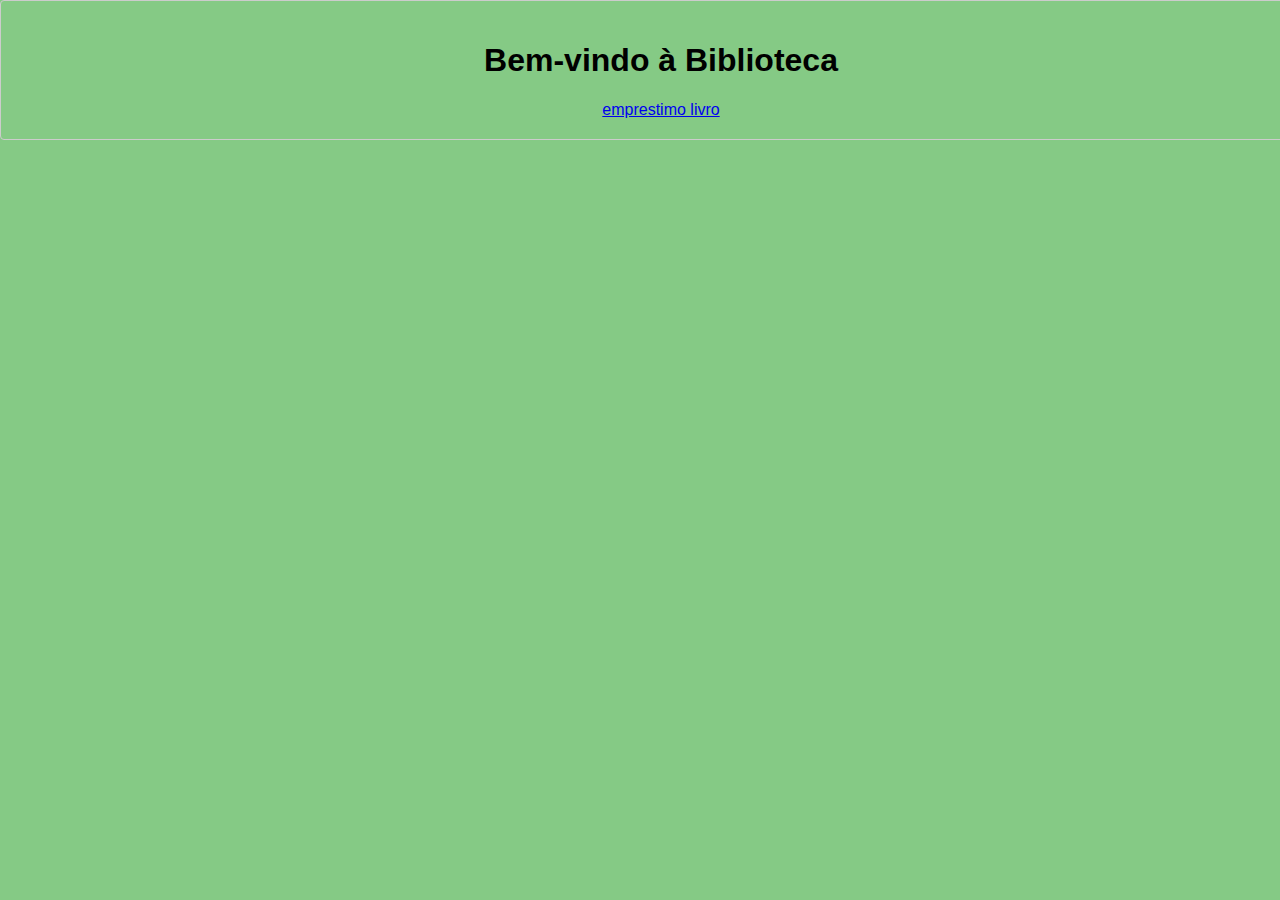
<file: biblioteca2/index.html>
<!DOCTYPE html>
<html>
<head>
    <title>Biblioteca</title>
    <link rel="stylesheet"  href="css1/style.css"> 
</head>

<body>
    <h1>Bem-vindo à Biblioteca</h1>
    <div class="cl1">
        
        <a href="emprestimo_livros.php">emprestimo livro</a>   
        
</body>
</html>
</file>
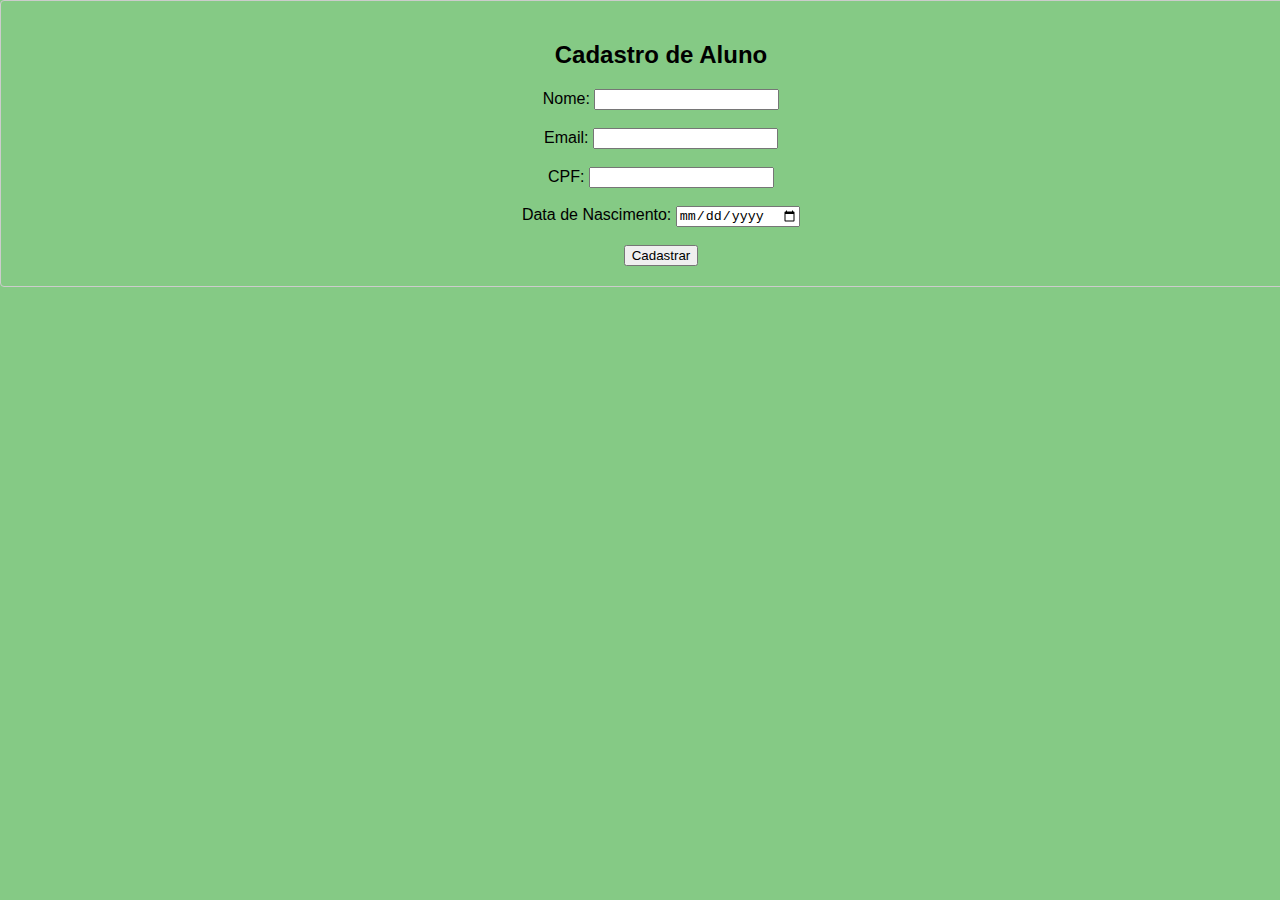
<file: biblioteca2/form_aluno.html>
<!DOCTYPE html>
<html>
<head>
    <title>Cadastro de Aluno</title>
    <link rel="stylesheet" href="css1/style.css">
</head>
<body>
    <div class="cl1">
    <h2>Cadastro de Aluno</h2>
    <form class="form" action="cadastro_aluno.php" method="POST">
        <label for="nome">Nome:</label>
        <input type="text" id="nome" name="nome" required>
        <br><br>
        
        <label for="email">Email:</label>
        <input type="email" id="email" name="email" required>
        <br><br>
        
        <label for="cpf">CPF:</label>
        <input type="text" id="cpf" name="cpf" minlength="11" maxlength="11" required>
        <br><br>
        
        <label for="data_nasc">Data de Nascimento:</label>
        <input type="date" id="data_nasc" name="data_nasc" required>
        <br><br>
        
        <input type="submit" value="Cadastrar">
    </form>
</div>
</body>
</html>
</file>
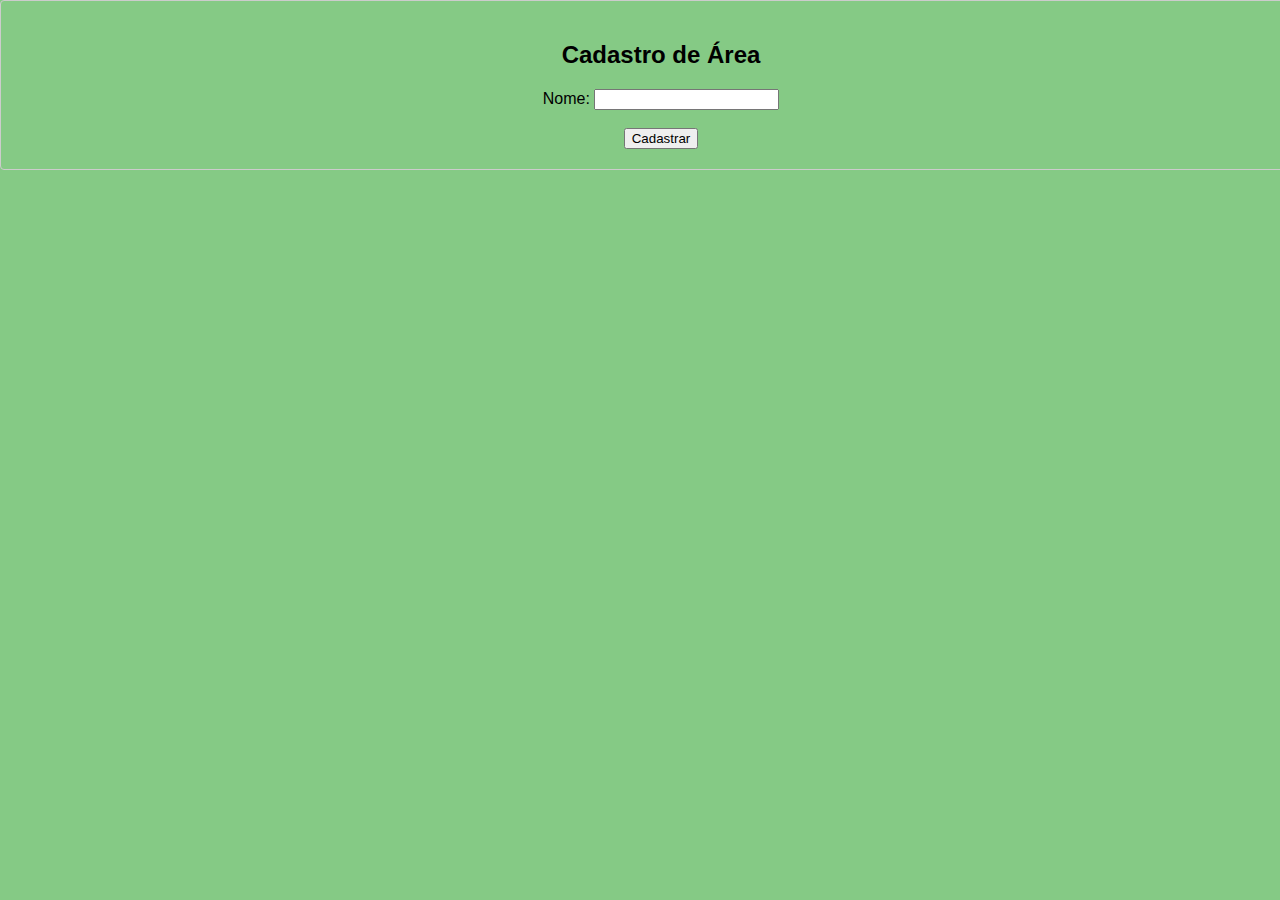
<file: biblioteca2/form_area.html>
<!DOCTYPE html>
<html>
<head>
    <title>Cadastro de Área</title>
    <link rel="stylesheet" href="css1/style.css">
</head>
<body>
    <h2>Cadastro de Área</h2>
    <form class="form" action="cadastro_area.php" method="POST">
        <label for="nome">Nome:</label>
        <input type="text" id="nome" name="nome" required>
        <br><br>
        
        <input type="submit" value="Cadastrar">
    </form>
</body>
</html>
</file>
<file: biblioteca2/css1/style.css>
body {
    width: 100%;
    height: 50%;
    margin: 0 auto;
    padding: 20px;
    border: 1px solid #ccc;
    border-radius: 5px;
    background-color: rgb(133, 202, 133);
    font-family: Arial, sans-serif;
    border-radius: 4px;
    text-align: center;
    }
</file>
